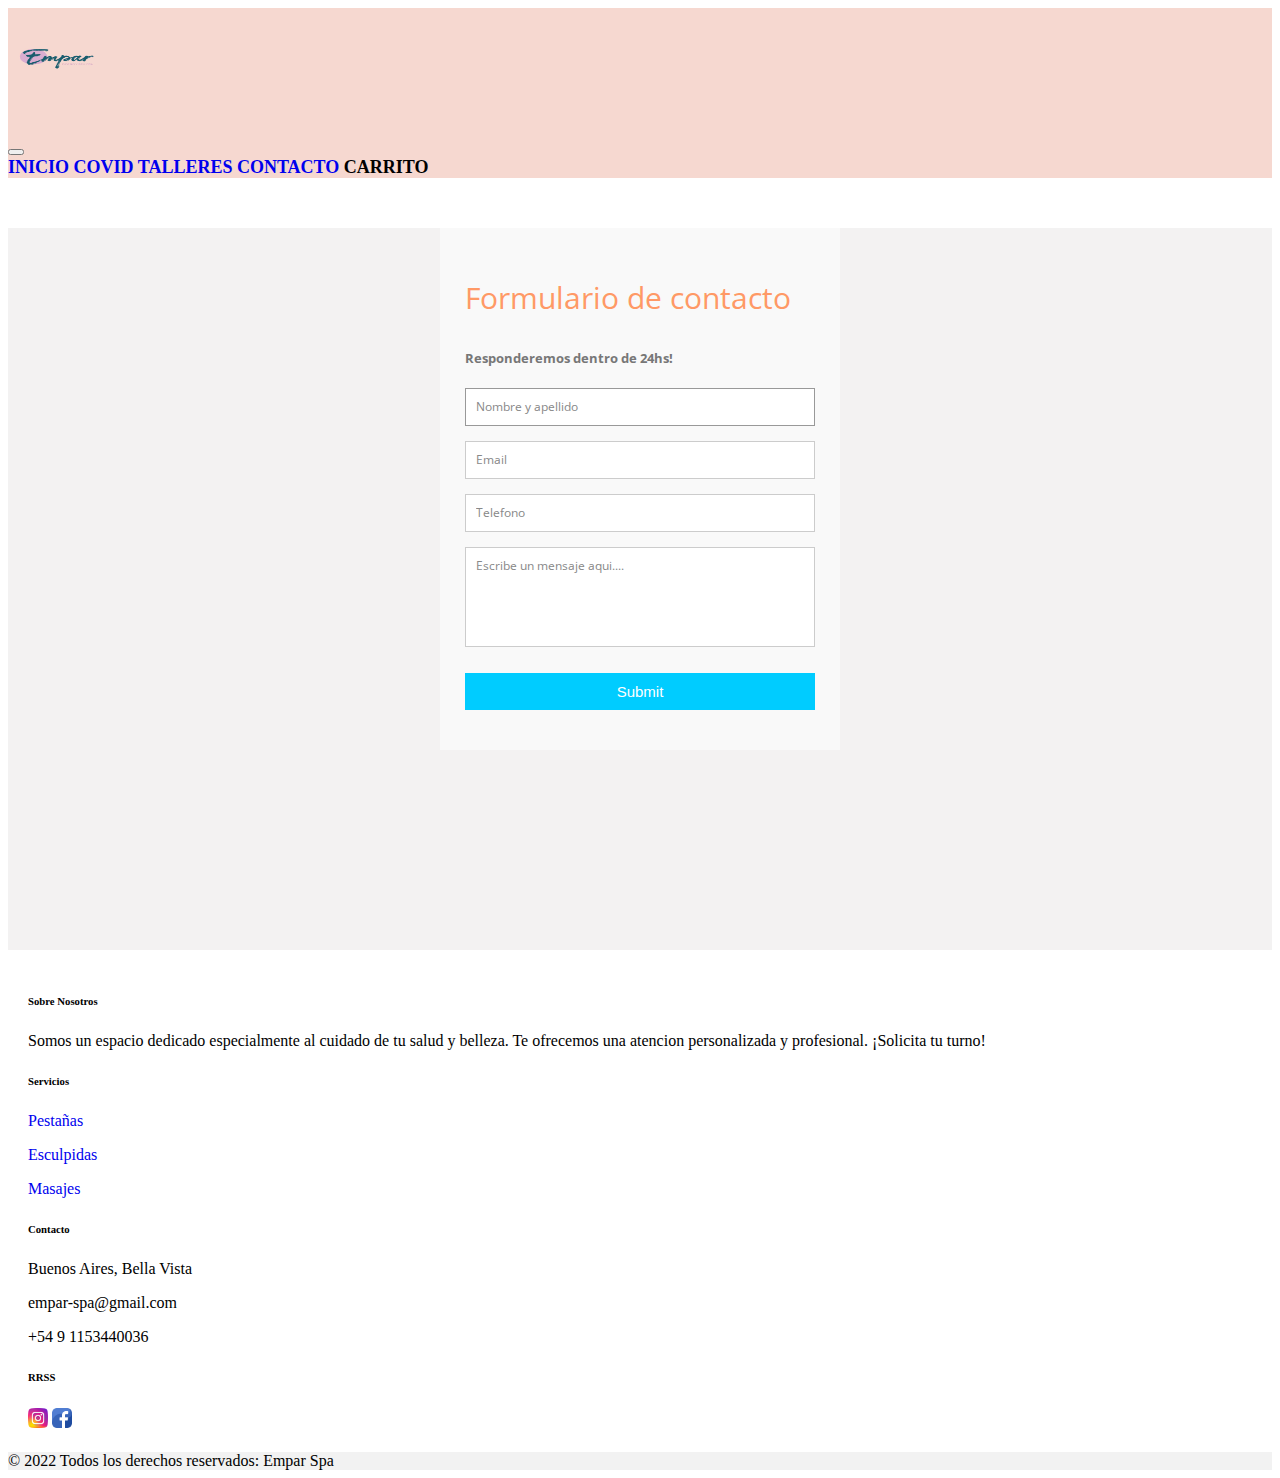
<file: Desafio Incorporando Librerias/html/contacto.html>
<!DOCTYPE html>
<html lang="en">

<head>
    <link href="https://cdn.jsdelivr.net/npm/bootstrap@5.1.3/dist/css/bootstrap.min.css" rel="stylesheet" integrity="sha384-1BmE4kWBq78iYhFldvKuhfTAU6auU8tT94WrHftjDbrCEXSU1oBoqyl2QvZ6jIW3" crossorigin="anonymous">
    <meta charset="UTF-8">
    <meta http-equiv="X-UA-Compatible" content="IE=edge">
    <meta name="viewport" content="width=device-width, initial-scale=1.0">
    <title>Sobre nosotros. Empar: Diseño y Belleza.</title>
    <link rel="shortcut icon" href="#">
    <link rel="stylesheet" href="../css/style.css">
    <meta name="description" content="Formulario de contacto y mapa de como llegar al Spa">
    <meta name="keywords" content="Mapa, Ubicacion, Formulario, Contacto">
</head>

<body>
    <div class="container-fluid">
        <div class="row navbar-color">

            <div class="d-flex justify-content-between">
                <div>
                    <a href="../index.html">
                        <img src="../img/emparLogo.jpeg" alt="Logo Empar" class="headerLogo">
                    </a>
                </div>
                <div>
                </div>
                <div>
                    <nav class="navbar navbar-expand-lg navbar-light navbar-color">
                        <div class="container-fluid px-3">
                            <button class="navbar-toggler" type="button" data-bs-toggle="collapse" data-bs-target="#navbarNavAltMarkup" aria-controls="navbarNavAltMarkup" aria-expanded="false" aria-label="Toggle navigation">
                    <span class="navbar-toggler-icon"></span>
                    </button>
                            <div class="collapse navbar-collapse ms-auto" id="navbarNavAltMarkup">
                                <div class="navbar-nav">
                                    <a class="nav-link" aria-current="page" href="../index.html">INICIO</a>
                                    <a class="nav-link" href="../html/covid-19.html">COVID</a>
                                    <a class="nav-link" href="../html/talleres.html">TALLERES</a>
                                    <a class="nav-link active" href="../html/contacto.html">CONTACTO</a>
                                    <a class="nav-link">CARRITO</a>
                                </div>
                            </div>
                        </div>
                    </nav>
                </div>
            </div>
        </div>

        <div class="row main bodyForm fondoBody">

            <div class="containerForm">
                <form id="contact" action="" method="post">
                    <h3>Formulario de contacto</h3>
                    <h4>Responderemos dentro de 24hs!</h4>
                    <fieldset>
                        <input placeholder="Nombre y apellido" type="text" tabindex="1" required autofocus>
                    </fieldset>
                    <fieldset>
                        <input placeholder="Email" type="email" tabindex="2" required>
                    </fieldset>
                    <fieldset>
                        <input placeholder="Telefono" type="tel" tabindex="3" required>
                    </fieldset>
                    <fieldset>
                        <textarea placeholder="Escribe un mensaje aqui...." tabindex="5" required></textarea>
                    </fieldset>
                    <fieldset>
                        <button name="submit" type="reset" id="contact-submit" data-submit="...Enviando">Submit</button>
                    </fieldset>
                </form>
            </div>


            <div class="col-xxl-6 col-xl-6 col-lg-6 col-md-12 col-sm-12 my-5 textosIndex">
                <iframe class="mapaResponsive" src="https://www.google.com/maps/embed?pb=!1m18!1m12!1m3!1d26281.352534799098!2d-58.712932118066796!3d-34.574588413675116!2m3!1f0!2f0!3f0!3m2!1i1024!2i768!4f13.1!3m3!1m2!1s0x95bcbd8e7abce1c9%3A0xcd1379c679716ac7!2sMacabi%20Country%20Club!5e0!3m2!1ses!2sar!4v1645484149055!5m2!1ses!2sar"
                    style="border:0;" allowfullscreen="" loading="lazy"></iframe>
            </div>

        </div>

        <div class="row main">
            <!-- Footer -->
            <footer class="text-center text-lg-start bg-dark text-muted">
                <section class="bg-dark">
                    <div class="container text-center text-md-start mt-5">
                        <div class="row mt-3">
                            <div class="col-12 col-xxl-3 col-xl-3 col-sm-12 col-md-3 col-lg-3 mx-auto mb-4">
                                <h6 class="text-uppercase fw-bold mb-4">
                                    Sobre Nosotros
                                </h6>
                                <p>
                                    Somos un espacio dedicado especialmente al cuidado de tu salud y belleza. Te ofrecemos una atencion personalizada y profesional. ¡Solicita tu turno!
                                </p>
                            </div>
                            <div class="col-12 col-xxl-3 col-xl-3 col-sm-12 col-md-3 col-lg-3 mx-auto mb-4">
                                <h6 class="text-uppercase fw-bold mb-4">
                                    Servicios
                                </h6>
                                <p>
                                    <a href="servicios.html" class="text-reset">Pestañas</a>
                                </p>
                                <p>
                                    <a href="servicios.html" class="text-reset">Esculpidas</a>
                                </p>
                                <p>
                                    <a href="servicios.html" class="text-reset">Masajes</a>
                                </p>
                            </div>
                            <div class="col-12 col-xxl-3 col-xl-3 col-sm-12 col-md-3 col-lg-3 mx-auto mb-4">
                                <h6 class="text-uppercase fw-bold mb-4">
                                    Contacto
                                </h6>
                                <p> Buenos Aires, Bella Vista</p>
                                <p>
                                    empar-spa@gmail.com
                                </p>
                                <p> +54 9 1153440036</p>

                            </div>
                            <div class="col-12 col-xxl-3 col-xl-3 col-sm-12 col-md-3 col-lg-3 mx-auto mb-4">
                                <h6 class="text-uppercase fw-bold mb-4">
                                    RRSS
                                </h6>
                                <a href="https://www.instagram.com/empar.ok/" target="blank_"><img src="../img/instagram.png" height="20px" width="20px" alt="Logo de Instagram"></a>
                                <a href="https://www.facebook.com/EMPAR-Dise%C3%B1o-y-Belleza-1511007562542622" target="blank_"><img src="../img/facebook.png" height="20px" width="20px" alt="Logo de Facebook"></a>

                            </div>
                        </div>
                    </div>
                </section>
                <div class="text-center p-4" style="background-color: rgba(0, 0, 0, 0.05);">
                    © 2022 Todos los derechos reservados:
                    <a class="text-reset fw-bold">Empar Spa</a>
                </div>
            </footer>
        </div>
        <!-- Footer -->

    </div>
    </div>

    <!-- ANIMATE Y BOOTSTRAP -->

    <script src="../js/wow.min.js"></script>
    <script>
        new WOW().init();
    </script>
    <script src="https://cdn.jsdelivr.net/npm/bootstrap@5.1.3/dist/js/bootstrap.bundle.min.js" integrity="sha384-ka7Sk0Gln4gmtz2MlQnikT1wXgYsOg+OMhuP+IlRH9sENBO0LRn5q+8nbTov4+1p" crossorigin="anonymous"></script>

    <!-- ANIMATE Y BOOTSTRAP -->
</body>

</html>
</file>
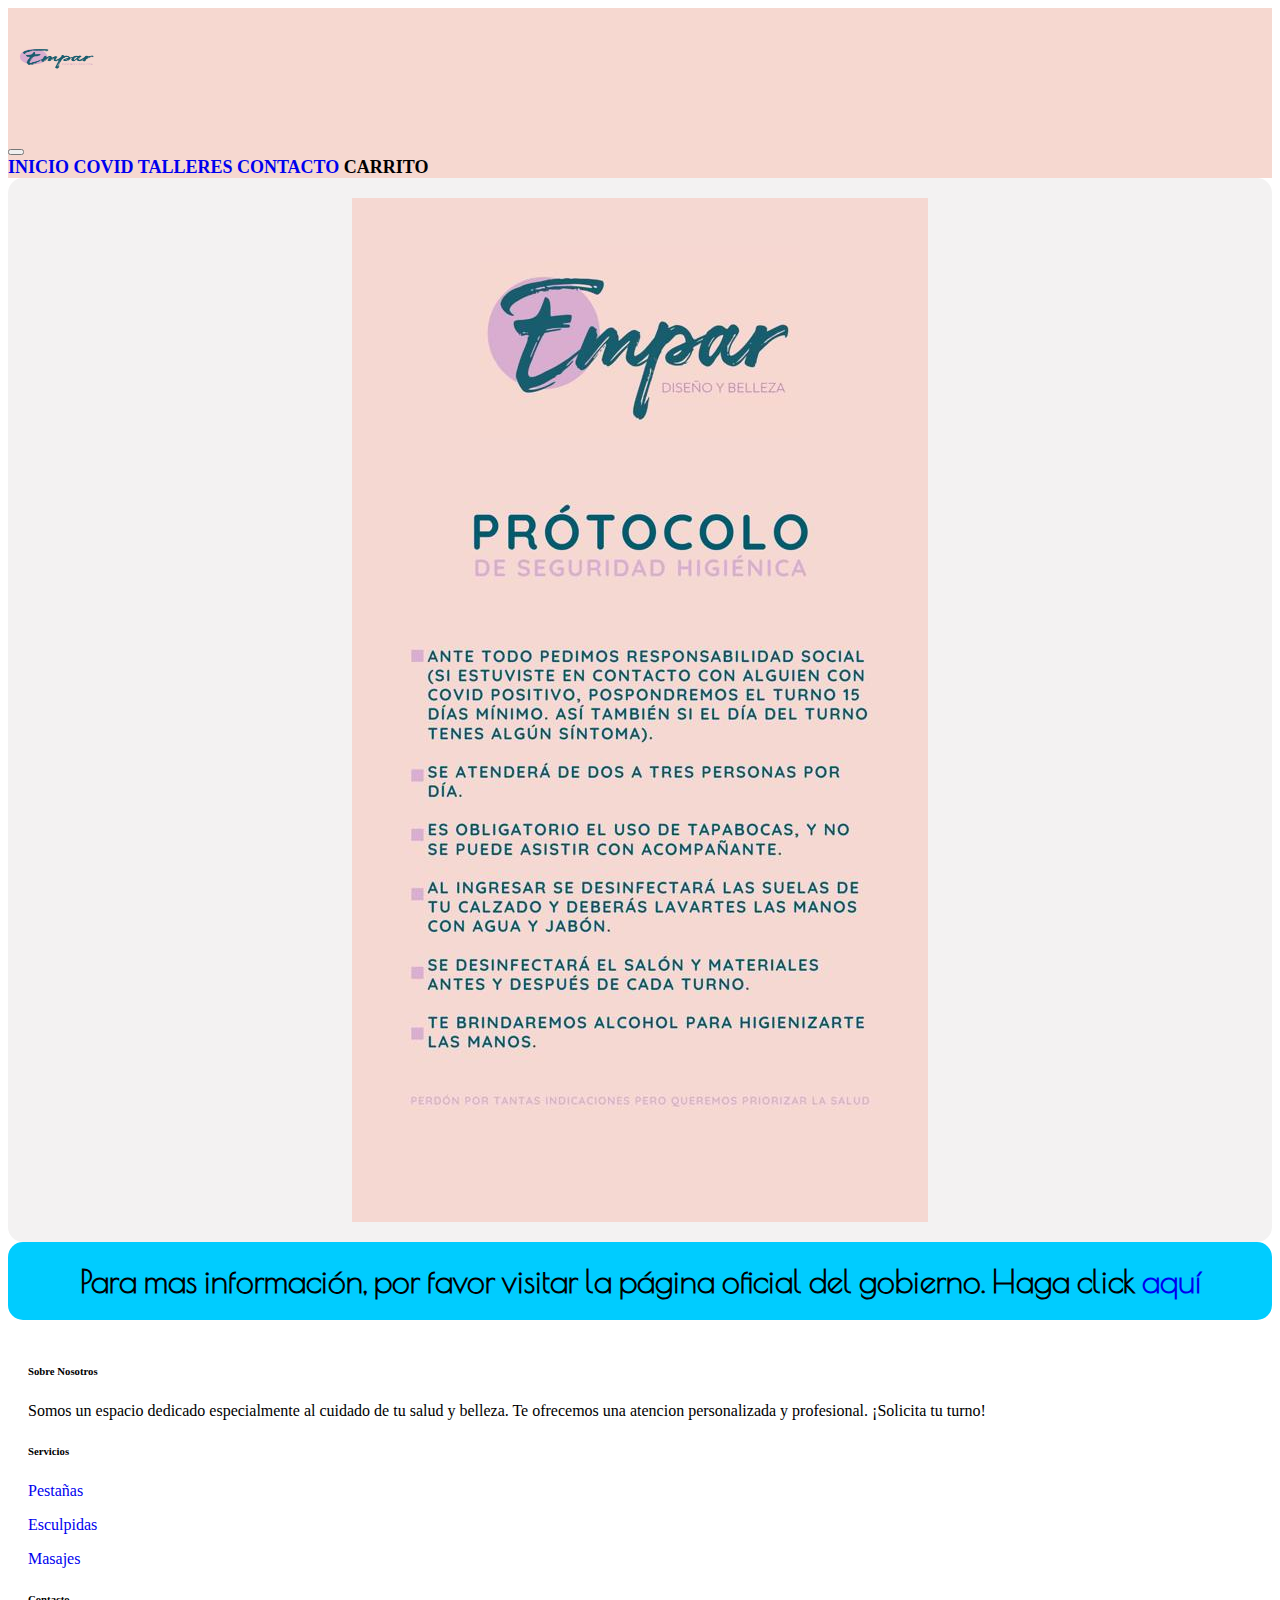
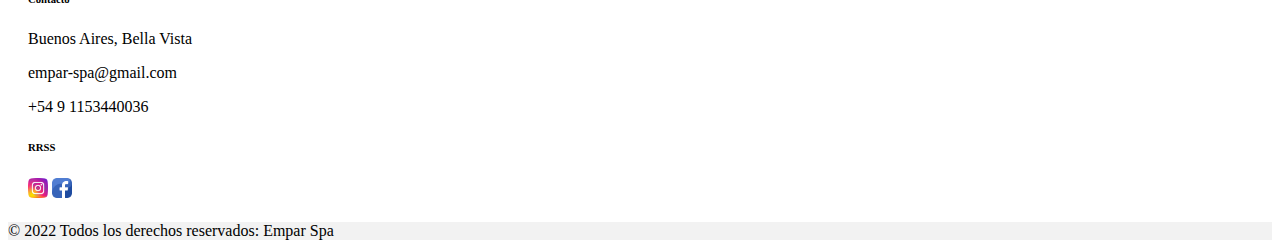
<file: Desafio Incorporando Librerias/html/covid-19.html>
<!DOCTYPE html>
<html lang="en">

<head>
    <link href="https://cdn.jsdelivr.net/npm/bootstrap@5.1.3/dist/css/bootstrap.min.css" rel="stylesheet" integrity="sha384-1BmE4kWBq78iYhFldvKuhfTAU6auU8tT94WrHftjDbrCEXSU1oBoqyl2QvZ6jIW3" crossorigin="anonymous">
    <meta charset="UTF-8">
    <meta http-equiv="X-UA-Compatible" content="IE=edge">
    <meta name="viewport" content="width=device-width, initial-scale=1.0">
    <title>Medidas sanitarias. Empar: Diseño y Belleza.</title>
    <link rel="shortcut icon" href="#">
    <link rel="stylesheet" href="../css/style.css">
    <meta name="description" content="Todas las medidas que toma la empresa para combatir el coronavirus">
    <meta name="keywords" content="Coronavirus, Virus, Covid, Sintomas, Precauciones, Medidas">
</head>

<body>
    <div class="container-fluid">
        <div class="row navbar-color">

            <div class="d-flex justify-content-between">
                <div class="">
                    <a href="../index.html">
                        <img src="../img/emparLogo.jpeg" alt="Logo Empar" class="headerLogo">
                    </a>
                </div>
                <div>
                </div>
                <div>
                    <nav class="navbar navbar-expand-lg navbar-light navbar-color">
                        <div class="container-fluid px-3">
                            <button class="navbar-toggler" type="button" data-bs-toggle="collapse" data-bs-target="#navbarNavAltMarkup" aria-controls="navbarNavAltMarkup" aria-expanded="false" aria-label="Toggle navigation">
                    <span class="navbar-toggler-icon"></span>
                    </button>
                            <div class="collapse navbar-collapse ms-auto" id="navbarNavAltMarkup">
                                <div class="navbar-nav">
                                    <a class="nav-link" aria-current="page" href="../index.html">INICIO</a>
                                    <a class="nav-link active" href="../html/covid-19.html">COVID</a>
                                    <a class="nav-link" href="../html/talleres.html">TALLERES</a>
                                    <a class="nav-link" href="../html/contacto.html">CONTACTO</a>
                                    <a class="nav-link">CARRITO</a>
                                </div>
                            </div>
                        </div>
                    </nav>
                </div>
            </div>
        </div>


        <div class="row main">
            <section class="centerCovid fondoBody">
                <img src="../img/fotoCovid.jpeg" alt="Medidas contra el covid" class="fotoCovid">
            </section>

            <section class="textoCovid">
                <h1 class="fuenteSpa">Para mas información, por favor visitar la página oficial del gobierno. Haga click
                    <a href="https://www.argentina.gob.ar/coronavirus/medidas-gobierno" target="blank_">aquí</a>
                </h1>
            </section>

            <!-- Footer -->
            <footer class="text-center text-lg-start bg-dark text-muted">
                <section class="bg-dark">
                    <div class="container text-center text-md-start mt-5">
                        <div class="row mt-3">
                            <div class="col-12 col-xxl-3 col-xl-3 col-sm-12 col-md-3 col-lg-3 mx-auto mb-4">
                                <h6 class="text-uppercase fw-bold mb-4">
                                    Sobre Nosotros
                                </h6>
                                <p>
                                    Somos un espacio dedicado especialmente al cuidado de tu salud y belleza. Te ofrecemos una atencion personalizada y profesional. ¡Solicita tu turno!
                                </p>
                            </div>
                            <div class="col-12 col-xxl-3 col-xl-3 col-sm-12 col-md-3 col-lg-3 mx-auto mb-4">
                                <h6 class="text-uppercase fw-bold mb-4">
                                    Servicios
                                </h6>
                                <p>
                                    <a href="servicios.html" class="text-reset">Pestañas</a>
                                </p>
                                <p>
                                    <a href="servicios.html" class="text-reset">Esculpidas</a>
                                </p>
                                <p>
                                    <a href="servicios.html" class="text-reset">Masajes</a>
                                </p>
                            </div>
                            <div class="col-12 col-xxl-3 col-xl-3 col-sm-12 col-md-3 col-lg-3 mx-auto mb-4">
                                <h6 class="text-uppercase fw-bold mb-4">
                                    Contacto
                                </h6>
                                <p> Buenos Aires, Bella Vista</p>
                                <p>
                                    empar-spa@gmail.com
                                </p>
                                <p> +54 9 1153440036</p>

                            </div>
                            <div class="col-12 col-xxl-3 col-xl-3 col-sm-12 col-md-3 col-lg-3 mx-auto mb-4">
                                <h6 class="text-uppercase fw-bold mb-4">
                                    RRSS
                                </h6>
                                <a href="https://www.instagram.com/empar.ok/" target="blank_"><img src="../img/instagram.png" height="20px" width="20px" alt="Logo de Instagram"></a>
                                <a href="https://www.facebook.com/EMPAR-Dise%C3%B1o-y-Belleza-1511007562542622" target="blank_"><img src="../img/facebook.png" height="20px" width="20px" alt="Logo de Facebook"></a>

                            </div>
                        </div>
                    </div>
                </section>
                <div class="text-center p-4" style="background-color: rgba(0, 0, 0, 0.05);">
                    © 2022 Todos los derechos reservados:
                    <a class="text-reset fw-bold">Empar Spa</a>
                </div>
            </footer>
            <!-- Footer -->

        </div>
    </div>

    <!-- ANIMATE Y BOOTSTRAP -->

    <script src="../js/wow.min.js"></script>
    <script>
        new WOW().init();
    </script>
    <script src="https://cdn.jsdelivr.net/npm/bootstrap@5.1.3/dist/js/bootstrap.bundle.min.js" integrity="sha384-ka7Sk0Gln4gmtz2MlQnikT1wXgYsOg+OMhuP+IlRH9sENBO0LRn5q+8nbTov4+1p" crossorigin="anonymous"></script>

    <!-- ANIMATE Y BOOTSTRAP -->
</body>

</html>
</file>
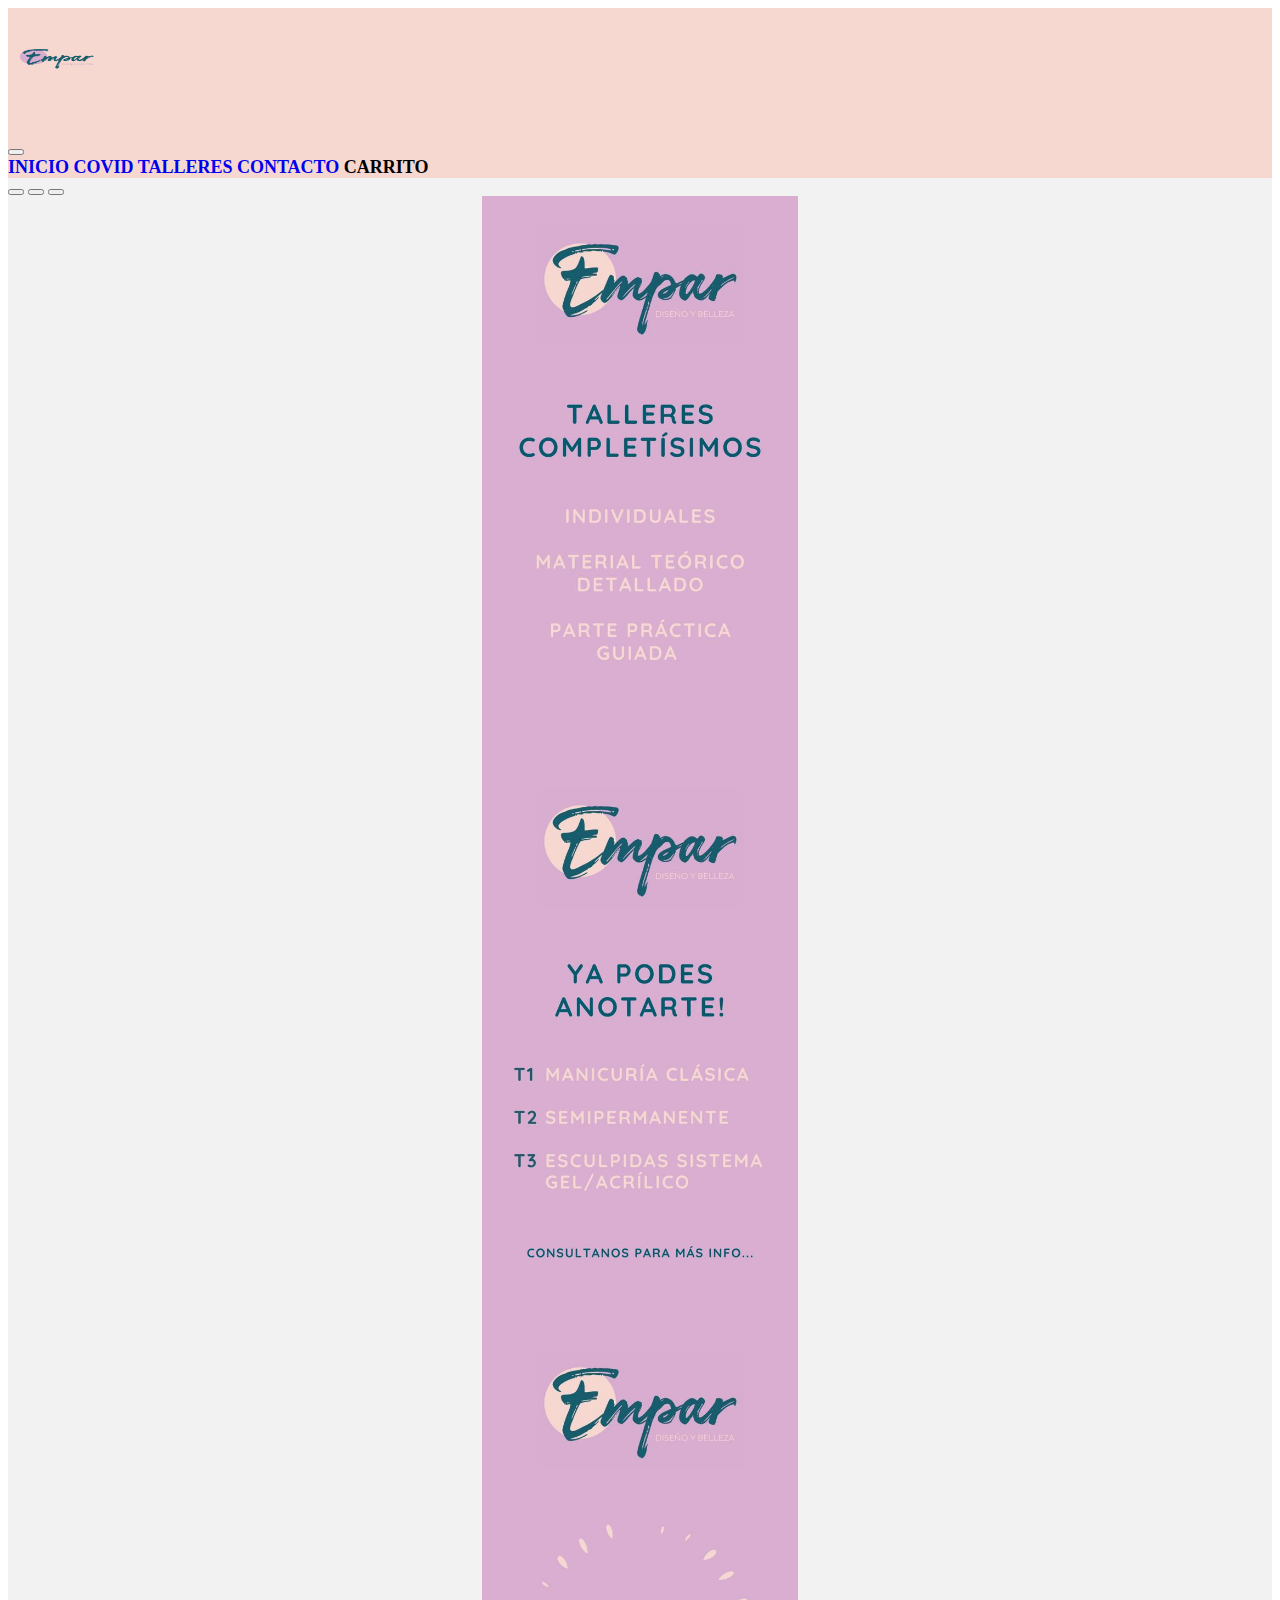
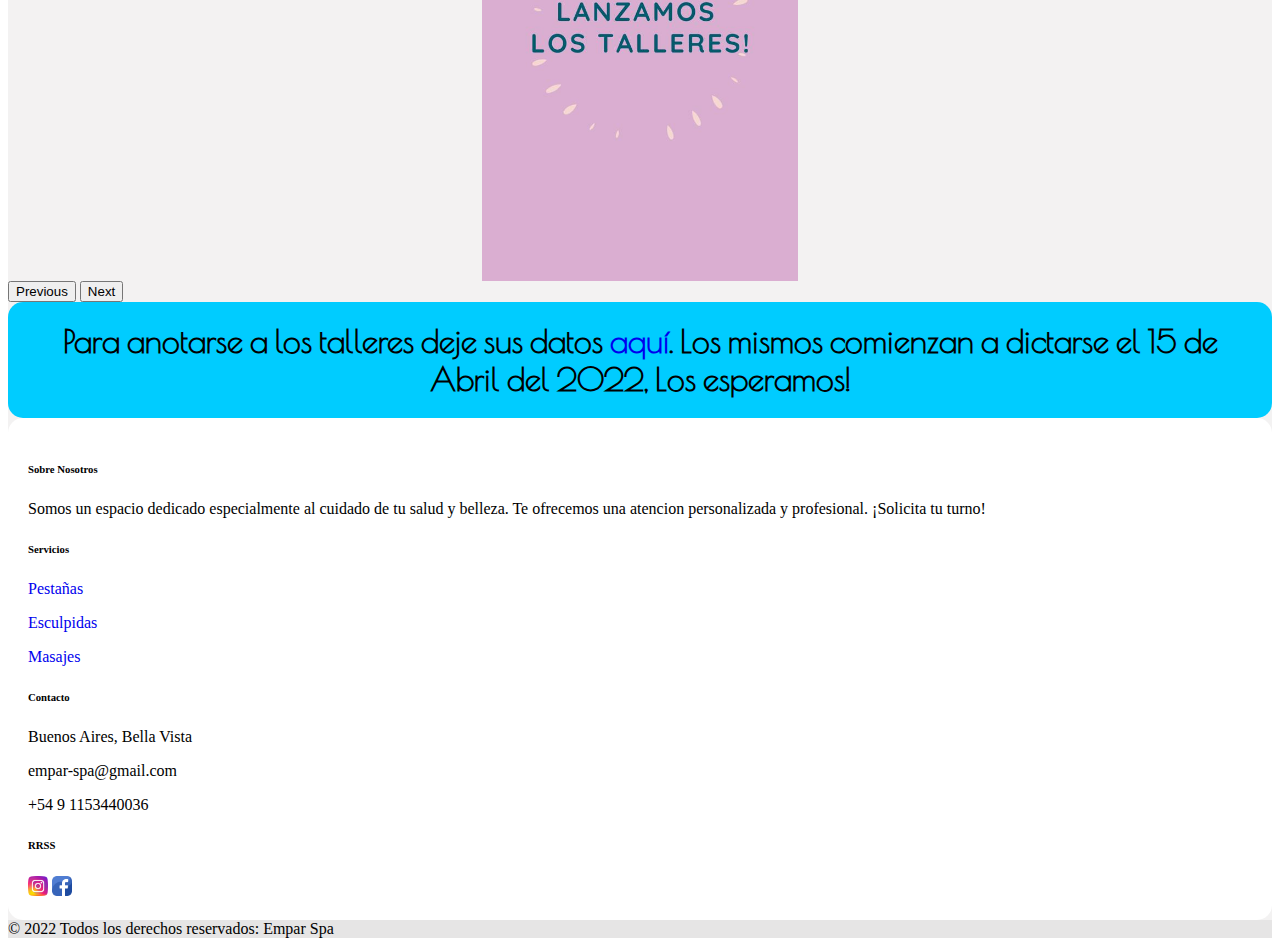
<file: Desafio Incorporando Librerias/html/talleres.html>
<!DOCTYPE html>
<html lang="en">

<head>
    <link href="https://cdn.jsdelivr.net/npm/bootstrap@5.1.3/dist/css/bootstrap.min.css" rel="stylesheet" integrity="sha384-1BmE4kWBq78iYhFldvKuhfTAU6auU8tT94WrHftjDbrCEXSU1oBoqyl2QvZ6jIW3" crossorigin="anonymous">
    <meta charset="UTF-8">
    <meta http-equiv="X-UA-Compatible" content="IE=edge">
    <meta name="viewport" content="width=device-width, initial-scale=1.0">
    <title>Talleres disponibles. Empar: Diseño y Belleza.</title>
    <link rel="shortcut icon" href="#">
    <link rel="stylesheet" href="../css/style.css">
    <meta name="description" content="Talleres que ofrece la empresa">
    <meta name="keywords" content="Talleres, Aprende, Aprendiendo, Oficio">
</head>

<body>
    <div class="container-fluid">
        <div class="row navbar-color">

            <div class="d-flex justify-content-between">
                <div>
                    <a href="../index.html">
                        <img src="../img/emparLogo.jpeg" alt="Logo Empar" class="headerLogo">
                    </a>
                </div>
                <div>
                </div>
                <div>
                    <nav class="navbar navbar-expand-lg navbar-light navbar-color">
                        <div class="container-fluid px-3">
                            <button class="navbar-toggler" type="button" data-bs-toggle="collapse" data-bs-target="#navbarNavAltMarkup" aria-controls="navbarNavAltMarkup" aria-expanded="false" aria-label="Toggle navigation">
                    <span class="navbar-toggler-icon"></span>
                    </button>
                            <div class="collapse navbar-collapse ms-auto" id="navbarNavAltMarkup">
                                <div class="navbar-nav">
                                    <a class="nav-link" aria-current="page" href="../index.html">INICIO</a>
                                    <a class="nav-link" href="../html/covid-19.html">COVID</a>
                                    <a class="nav-link active" href="../html/talleres.html">TALLERES</a>
                                    <a class="nav-link" href="../html/contacto.html">CONTACTO</a>
                                    <a class="nav-link">CARRITO</a>
                                </div>
                            </div>
                        </div>
                    </nav>
                </div>
            </div>
        </div>


        <div class="row main fondoBody">

            <div id="carouselExampleFade" class="carousel carousel-dark slide carousel-fade centerImg mt-3 mb-3" data-bs-ride="carousel">
                <div class="carousel-indicators">
                    <button type="button" data-bs-target="#carouselExampleDark" data-bs-slide-to="0" class="active" aria-current="true" aria-label="Slide 1"></button>
                    <button type="button" data-bs-target="#carouselExampleDark" data-bs-slide-to="1" aria-label="Slide 2"></button>
                    <button type="button" data-bs-target="#carouselExampleDark" data-bs-slide-to="2" aria-label="Slide 3"></button>
                </div>
                <div class="carousel-inner">
                    <div class="carousel-item active">
                        <img src="../img/talleres1.jpeg" class="d-block rounded-3 imgResponsive2" alt="Informacion sobre los talleres">
                    </div>
                    <div class="carousel-item">
                        <img src="../img/talleres2.jpeg" class="d-block rounded-3 imgResponsive2" alt="Informacion sobre los talleres">
                    </div>
                    <div class="carousel-item">
                        <img src="../img/talleres3.jpeg" class="d-block rounded-3 imgResponsive2" alt="Informacion sobre los talleres">
                    </div>
                </div>
                <button class="carousel-control-prev" type="button" data-bs-target="#carouselExampleFade" data-bs-slide="prev">
                  <span class="carousel-control-prev-icon" aria-hidden="true"></span>
                  <span class="visually-hidden">Previous</span>
                    </button>
                <button class="carousel-control-next" type="button" data-bs-target="#carouselExampleFade" data-bs-slide="next">
                     <span class="carousel-control-next-icon" aria-hidden="true"></span>
                     <span class="visually-hidden">Next</span>
                    </button>
            </div>

            <section class="textoCovid">
                <h1 class="fuenteSpa">Para anotarse a los talleres deje sus datos <a href="../html/contacto.html">aquí</a>. Los mismos comienzan a dictarse el 15 de Abril del 2022, Los esperamos!</h1>
            </section>


            <!-- Footer -->
            <footer class="text-center text-lg-start bg-dark text-muted">
                <section class="bg-dark">
                    <div class="container text-center text-md-start mt-5">
                        <div class="row mt-3">
                            <div class="col-12 col-xxl-3 col-xl-3 col-sm-12 col-md-3 col-lg-3 mx-auto mb-4">
                                <h6 class="text-uppercase fw-bold mb-4">
                                    Sobre Nosotros
                                </h6>
                                <p>
                                    Somos un espacio dedicado especialmente al cuidado de tu salud y belleza. Te ofrecemos una atencion personalizada y profesional. ¡Solicita tu turno!
                                </p>
                            </div>
                            <div class="col-12 col-xxl-3 col-xl-3 col-sm-12 col-md-3 col-lg-3 mx-auto mb-4">
                                <h6 class="text-uppercase fw-bold mb-4">
                                    Servicios
                                </h6>
                                <p>
                                    <a href="servicios.html" class="text-reset">Pestañas</a>
                                </p>
                                <p>
                                    <a href="servicios.html" class="text-reset">Esculpidas</a>
                                </p>
                                <p>
                                    <a href="servicios.html" class="text-reset">Masajes</a>
                                </p>
                            </div>
                            <div class="col-12 col-xxl-3 col-xl-3 col-sm-12 col-md-3 col-lg-3 mx-auto mb-4">
                                <h6 class="text-uppercase fw-bold mb-4">
                                    Contacto
                                </h6>
                                <p> Buenos Aires, Bella Vista</p>
                                <p>
                                    empar-spa@gmail.com
                                </p>
                                <p> +54 9 1153440036</p>

                            </div>
                            <div class="col-12 col-xxl-3 col-xl-3 col-sm-12 col-md-3 col-lg-3 mx-auto mb-4">
                                <h6 class="text-uppercase fw-bold mb-4">
                                    RRSS
                                </h6>
                                <a href="https://www.instagram.com/empar.ok/" target="blank_"><img src="../img/instagram.png" height="20px" width="20px" alt="Logo de Instagram"></a>
                                <a href="https://www.facebook.com/EMPAR-Dise%C3%B1o-y-Belleza-1511007562542622" target="blank_"><img src="../img/facebook.png" height="20px" width="20px" alt="Logo de Facebook"></a>

                            </div>
                        </div>
                    </div>
                </section>
                <div class="text-center p-4" style="background-color: rgba(0, 0, 0, 0.05);">
                    © 2022 Todos los derechos reservados:
                    <a class="text-reset fw-bold">Empar Spa</a>
                </div>
            </footer>
            <!-- Footer -->

        </div>
    </div>

    <!-- ANIMATE Y BOOTSTRAP -->

    <script src="../js/wow.min.js"></script>
    <script>
        new WOW().init();
    </script>
    <script src="https://cdn.jsdelivr.net/npm/bootstrap@5.1.3/dist/js/bootstrap.bundle.min.js" integrity="sha384-ka7Sk0Gln4gmtz2MlQnikT1wXgYsOg+OMhuP+IlRH9sENBO0LRn5q+8nbTov4+1p" crossorigin="anonymous"></script>

    <!-- ANIMATE Y BOOTSTRAP -->
</body>

</html>
</file>
<file: Desafio Incorporando Librerias/css/style.css>
@import url(https://fonts.googleapis.com/css?family=Open+Sans:400italic,400,300,600);
@import url("https://fonts.googleapis.com/css?family=Poiret+One");
/*==========CREANDO MAPA================*/
.pestanas {
  background-color: #f6d8d0;
}

.esculpidas {
  background-color: #f75e34;
}

.masajes {
  background-color: #d9e072;
}

/*==========CREANDO MAPA================*/
/*=======MIXINS======*/
/*======MIXINS=======*/
#main {
  height: 600px;
  width: 100%;
}

.headerLogo {
  border-radius: 50%;
  height: 100px;
  width: 100px;
}

.navbar-toggler {
  margin-left: auto;
}

.navbar-color {
  background-color: #f6d8d0;
}

.textosIndex {
  display: -webkit-box;
  display: -ms-flexbox;
  display: flex;
  -webkit-box-orient: vertical;
  -webkit-box-direction: normal;
      -ms-flex-direction: column;
          flex-direction: column;
  -webkit-box-pack: center;
      -ms-flex-pack: center;
          justify-content: center;
  -webkit-box-align: center;
      -ms-flex-align: center;
          align-items: center;
}

.titulosIndex {
  color: blueviolet;
}

.marginCarousel {
  margin-left: auto;
  height: 750px;
}

li {
  padding: 0 2rem;
}

.intro {
  font-size: xx-large;
  font-stretch: semi-condensed;
  text-align: center;
  font-family: Verdana, Geneva, Tahoma, sans-serif;
  color: #473D38;
  margin-bottom: 2rem;
  margin-top: 2rem;
}

.center {
  text-align: center;
}

.centerImg {
  -webkit-box-pack: center;
      -ms-flex-pack: center;
          justify-content: center;
}

.centerCovid {
  display: -webkit-box;
  display: -ms-flexbox;
  display: flex;
  -webkit-box-pack: center;
      -ms-flex-pack: center;
          justify-content: center;
  -webkit-box-align: center;
      -ms-flex-align: center;
          align-items: center;
}

.fotoTalleres {
  height: 750px;
  width: 650px;
  margin-left: auto;
  margin-right: auto;
  margin-top: 4rem;
}

.imagenCentrada {
  margin-left: auto;
  margin-right: auto;
}

.fotoCovid {
  height: auto;
  width: auto;
}

.fotosIndex {
  display: -webkit-box;
  display: -ms-flexbox;
  display: flex;
  -webkit-box-pack: space-evenly;
      -ms-flex-pack: space-evenly;
          justify-content: space-evenly;
  text-align: center;
}

.fotosIndex img {
  margin: 1rem;
}

.fotosFooter {
  height: 30px;
  width: 30px;
}

section {
  background-color: white;
  padding: 20px;
}

h1 {
  display: inline;
}

nav ul li {
  display: inline;
}

ul {
  list-style-type: none;
}

a {
  text-decoration: none;
}

nav {
  font-size: large;
  font-weight: 800;
  margin-top: 1.5rem;
}

.formularioColor {
  color: blueviolet;
}

header {
  display: -webkit-box;
  display: -ms-flexbox;
  display: flex;
  -webkit-box-orient: horizontal;
  -webkit-box-direction: normal;
      -ms-flex-direction: row;
          flex-direction: row;
  -webkit-box-align: center;
      -ms-flex-align: center;
          align-items: center;
  -webkit-box-pack: center;
      -ms-flex-pack: center;
          justify-content: center;
  padding: 30px;
}

.imgIndex {
  height: 350px;
  width: 350px;
}

.imgResponsive {
  height: 100%;
  width: 100%;
}

.mapaResponsive {
  height: 100%;
  width: 100%;
}

.colorMensaje {
  color: blueviolet;
  font-weight: 600;
}

header,
nav,
section {
  border-radius: 15px;
}

input:focus {
  font-size: 24px;
}

#divAnim {
  height: 100px;
  width: 100px;
  background-color: green;
}

#divTransition {
  height: 400px;
  width: 400px;
  background-color: red;
  -webkit-transition: height 2s;
  transition: height 2s;
  -webkit-transition: height 2s, width 1s;
  transition: height 2s, width 1s;
  -webkit-transition: all 1s;
  transition: all 1s;
}

#divTransition:hover {
  height: 200px;
  width: 300px;
  background-color: green;
}

.element.style {
  padding-left: 0 !important;
  padding-right: 0 !important;
}

section #tituloServicios {
  color: #000;
  margin-bottom: 2.5rem;
  text-align: center;
}

section #tituloServicios h1 {
  font-family: 'Oxygen', sans-serif;
  text-align: center;
  font-weight: bold;
}

section .pServicios, section .pServicios--2, section .pServicios--3 {
  color: brown;
  font-family: "Poiret One", sans-serif;
  text-align: center;
  font-size: larger;
  font-weight: bold;
  margin-top: 1rem;
  margin-bottom: 5rem;
}

section .pServicios--2 {
  color: orangered;
}

section .pServicios--3 {
  color: green;
}

section #fotoServicios {
  display: -webkit-box;
  display: -ms-flexbox;
  display: flex;
  -webkit-box-pack: space-evenly;
      -ms-flex-pack: space-evenly;
          justify-content: space-evenly;
}

.fondoBody {
  background-color: #f3f2f2;
}

.fondoSection {
  background-color: #F5D8D0;
}

.fuenteSpa {
  font-family: "Poiret One";
}

.textoCovid {
  text-align: center;
  background-color: #0CF;
}

/*========
Bordes section
==========*/
.bordesSection {
  border-bottom-style: solid;
  border-top-style: solid;
  border-right-style: solid;
  border-left-style: solid;
  margin: 1px;
}

/*========
Bordes section
==========*/
/* EFECTOS INDEX 1 */
.efectoTextoDividido {
  cursor: pointer;
  position: relative;
  display: inline-block;
  font-size: 3rem;
  background: -webkit-gradient(linear, left top, left bottom, from(#b042b4), color-stop(60%, #f0b0f0), color-stop(60%, #fff), to(#fff));
  background: linear-gradient(to bottom, #b042b4, #f0b0f0 60%, #fff 60%, #fff 100%);
  background-clip: text;
  -webkit-background-clip: text;
  color: transparent;
  background-repeat: no-repeat;
  -webkit-transition: background 0.2s ease-out;
  transition: background 0.2s ease-out;
  white-space: nowrap;
}

#TextoDivididoSpan {
  position: relative;
}

#TextoDivididoSpan:before {
  content: "";
  position: absolute;
  left: 0;
  right: 0;
  height: 10px;
  background: #000;
  bottom: 4px;
  -webkit-transition: all 0.2s ease-out;
  transition: all 0.2s ease-out;
}

.efectoTextoDividido:hover {
  background-position: 0 11px;
}

#TextoDivididoSpan:hover:before {
  -webkit-transform: translateY(10px);
          transform: translateY(10px);
}

/* EFECTOS INDEX 2*/
*,
*::before,
*::after {
  -webkit-box-sizing: border-box;
          box-sizing: border-box;
}

:root {
  --bg-color: #D8D8D8;
}

.sectionEfectoTexto2 {
  color: #000;
  font-family: 'Maitree', serif;
}

.efectoTexto2 {
  font-size: 3em;
  font-weight: normal;
}

/* title styles */
.home-title span {
  position: relative;
  overflow: hidden;
  display: block;
  line-height: 1.2;
}

.home-title span::after {
  content: '';
  position: absolute;
  top: 0;
  right: 0;
  width: 100%;
  height: 100%;
  background: white;
  -webkit-animation: a-ltr-after 2s cubic-bezier(0.77, 0, 0.18, 1) forwards;
          animation: a-ltr-after 2s cubic-bezier(0.77, 0, 0.18, 1) forwards;
  -webkit-transform: translateX(-101%);
          transform: translateX(-101%);
}

.home-title span::before {
  content: '';
  position: absolute;
  top: 0;
  right: 0;
  width: 100%;
  height: 100%;
  background: var(--bg-color);
  -webkit-animation: a-ltr-before 2s cubic-bezier(0.77, 0, 0.18, 1) forwards;
          animation: a-ltr-before 2s cubic-bezier(0.77, 0, 0.18, 1) forwards;
  -webkit-transform: translateX(0);
          transform: translateX(0);
}

.home-title span:nth-of-type(1)::before,
.home-title span:nth-of-type(1)::after {
  -webkit-animation-delay: 1s;
          animation-delay: 1s;
}

.home-title span:nth-of-type(2)::before,
.home-title span:nth-of-type(2)::after {
  -webkit-animation-delay: 1.5s;
          animation-delay: 1.5s;
}

@-webkit-keyframes a-ltr-after {
  0% {
    -webkit-transform: translateX(-100%);
            transform: translateX(-100%);
  }
  100% {
    -webkit-transform: translateX(101%);
            transform: translateX(101%);
  }
}

@keyframes a-ltr-after {
  0% {
    -webkit-transform: translateX(-100%);
            transform: translateX(-100%);
  }
  100% {
    -webkit-transform: translateX(101%);
            transform: translateX(101%);
  }
}

@-webkit-keyframes a-ltr-before {
  0% {
    -webkit-transform: translateX(0);
            transform: translateX(0);
  }
  100% {
    -webkit-transform: translateX(200%);
            transform: translateX(200%);
  }
}

@keyframes a-ltr-before {
  0% {
    -webkit-transform: translateX(0);
            transform: translateX(0);
  }
  100% {
    -webkit-transform: translateX(200%);
            transform: translateX(200%);
  }
}

/* FORMULARIO */
.bodyForm {
  font-family: "Open Sans", Helvetica, Arial, sans-serif;
  font-weight: 300;
  font-size: 12px;
  line-height: 30px;
  color: #777;
}

.containerForm {
  max-width: 400px;
  width: 100%;
  margin: 0 auto;
  position: relative;
}

#contact input[type="text"],
#contact input[type="email"],
#contact input[type="tel"],
#contact input[type="url"],
#contact textarea,
#contact button[type="submit"] {
  font: 400 12px/16px "Open Sans", Helvetica, Arial, sans-serif;
}

#contact {
  background: #F9F9F9;
  padding: 25px;
  margin: 50px 0;
}

#contact h3 {
  color: #F96;
  display: block;
  font-size: 30px;
  font-weight: 400;
}

#contact h4 {
  margin: 5px 0 15px;
  display: block;
  font-size: 13px;
}

fieldset {
  border: medium none !important;
  margin: 0 0 10px;
  min-width: 100%;
  padding: 0;
  width: 100%;
}

#contact input[type="text"],
#contact input[type="email"],
#contact input[type="tel"],
#contact input[type="url"],
#contact textarea {
  width: 100%;
  border: 1px solid #CCC;
  background: #FFF;
  margin: 0 0 5px;
  padding: 10px;
}

#contact input[type="text"]:hover,
#contact input[type="email"]:hover,
#contact input[type="tel"]:hover,
#contact input[type="url"]:hover,
#contact textarea:hover {
  -webkit-transition: border-color 0.3s ease-in-out;
  transition: border-color 0.3s ease-in-out;
  border: 1px solid #AAA;
}

#contact textarea {
  height: 100px;
  max-width: 100%;
  resize: none;
}

#contact button[type="reset"] {
  cursor: pointer;
  width: 100%;
  border: none;
  background: #0CF;
  color: #FFF;
  margin: 0 0 5px;
  padding: 10px;
  font-size: 15px;
}

#contact button[type="reset"]:hover {
  background: #09C;
  -webkit-transition: background 0.3s ease-in-out;
  -webkit-transition: background-color 0.3s ease-in-out;
  transition: background-color 0.3s ease-in-out;
}

#contact button[type="reset"]:active {
  -webkit-box-shadow: inset 0 1px 3px rgba(0, 0, 0, 0.5);
          box-shadow: inset 0 1px 3px rgba(0, 0, 0, 0.5);
}

#contact input:focus,
#contact textarea:focus {
  outline: 0;
  border: 1px solid #999;
}

::-webkit-input-placeholder {
  color: #888;
}

:-moz-placeholder {
  color: #888;
}

::-moz-placeholder {
  color: #888;
}

:-ms-input-placeholder {
  color: #888;
}

/* MEDIAS QUERIES*/
@media screen and (max-width: 768px) {
  .fotoCovid {
    display: -webkit-box;
    display: -ms-flexbox;
    display: flex;
    -webkit-box-pack: center;
        -ms-flex-pack: center;
            justify-content: center;
    height: 100%;
    width: 100%;
    margin: 0 auto;
  }
}

@media screen and (min-width: 1200px) {
  .imgResponsive {
    display: -webkit-box;
    display: -ms-flexbox;
    display: flex;
    -webkit-box-pack: center;
        -ms-flex-pack: center;
            justify-content: center;
    height: 85%;
    width: 85%;
    margin: 0 auto;
  }
}

@media screen and (min-width: 1200px) {
  .imgResponsive2 {
    display: -webkit-box;
    display: -ms-flexbox;
    display: flex;
    -webkit-box-pack: center;
        -ms-flex-pack: center;
            justify-content: center;
    height: 25%;
    width: 25%;
    margin: 0 auto;
  }
}

@media screen and (max-width: 768px) {
  .imgResponsive2 {
    display: -webkit-box;
    display: -ms-flexbox;
    display: flex;
    -webkit-box-pack: center;
        -ms-flex-pack: center;
            justify-content: center;
    height: 100%;
    width: 100%;
    margin: 0 auto;
  }
}

@media screen and (min-width: 992px) and (max-width: 1199px) {
  .imgResponsive2 {
    display: -webkit-box;
    display: -ms-flexbox;
    display: flex;
    -webkit-box-pack: center;
        -ms-flex-pack: center;
            justify-content: center;
    height: 40%;
    width: 40%;
    margin: 0 auto;
  }
}

@media screen and (min-width: 769px) and (max-width: 991px) {
  .imgResponsive2 {
    display: -webkit-box;
    display: -ms-flexbox;
    display: flex;
    -webkit-box-pack: center;
        -ms-flex-pack: center;
            justify-content: center;
    height: 30%;
    width: 30%;
    margin: 0 auto;
  }
}

@media screen and (min-width: 576px) and (max-width: 769px) {
  .imgResponsive2 {
    display: -webkit-box;
    display: -ms-flexbox;
    display: flex;
    -webkit-box-pack: center;
        -ms-flex-pack: center;
            justify-content: center;
    height: 50%;
    width: 50%;
    margin: 0 auto;
  }
}

@media screen and (max-width: 992px) {
  .mapaResponsive {
    height: 700px;
    width: 100%;
    margin: 0 auto;
  }
}

@media screen and (min-width: 10px) and (max-width: 390px) {
  .marginCarousel {
    height: 150px;
  }
}

@media screen and (min-width: 390px) and (max-width: 576px) {
  .marginCarousel {
    height: 250px;
  }
}

@media screen and (min-width: 576px) and (max-width: 769px) {
  .marginCarousel {
    height: 350px;
  }
}

@media screen and (min-width: 769px) and (max-width: 991px) {
  .marginCarousel {
    height: 450px;
  }
}

@media screen and (min-width: 992px) and (max-width: 1199px) {
  .marginCarousel {
    height: 550px;
  }
}
/*# sourceMappingURL=style.css.map */
</file>
